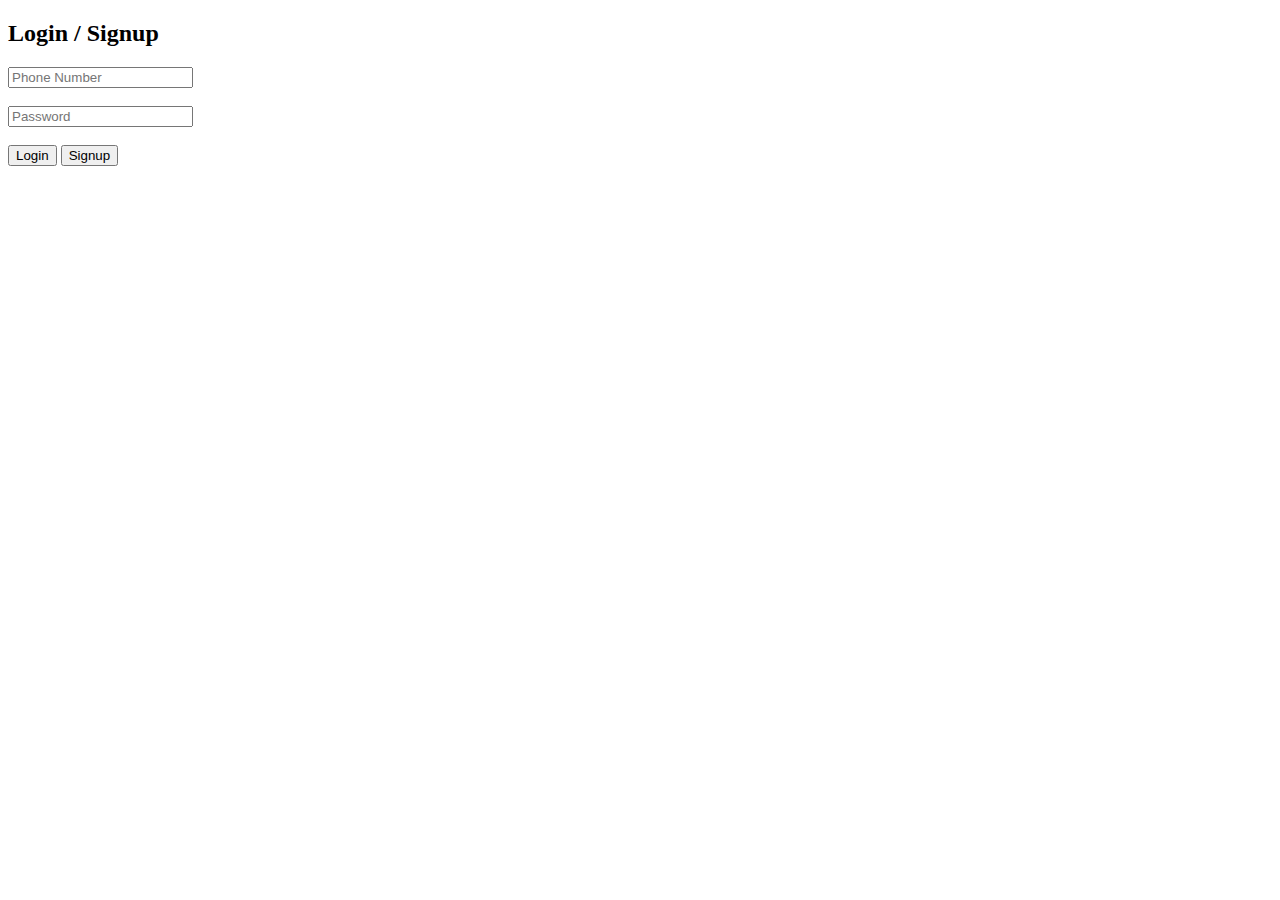
<file: frontend/index.html>
<!DOCTYPE html>
<html>
<head>
  <title>Flood Alert System</title>
</head>
<body>

<div id="loginContainer">
  <h2>Login / Signup</h2>
  <input id="phone" placeholder="Phone Number"><br><br>
  <input id="password" type="password" placeholder="Password"><br><br>
  <button onclick="login()">Login</button>
  <button onclick="signup()">Signup</button>
</div>

<div id="mainApp" style="display:none;">
  <h2>Flood Alert Dashboard</h2>
  <button onclick="logout()">Logout</button>
</div>

<script src="script.js"></script>
</body>
</html>
</file>
